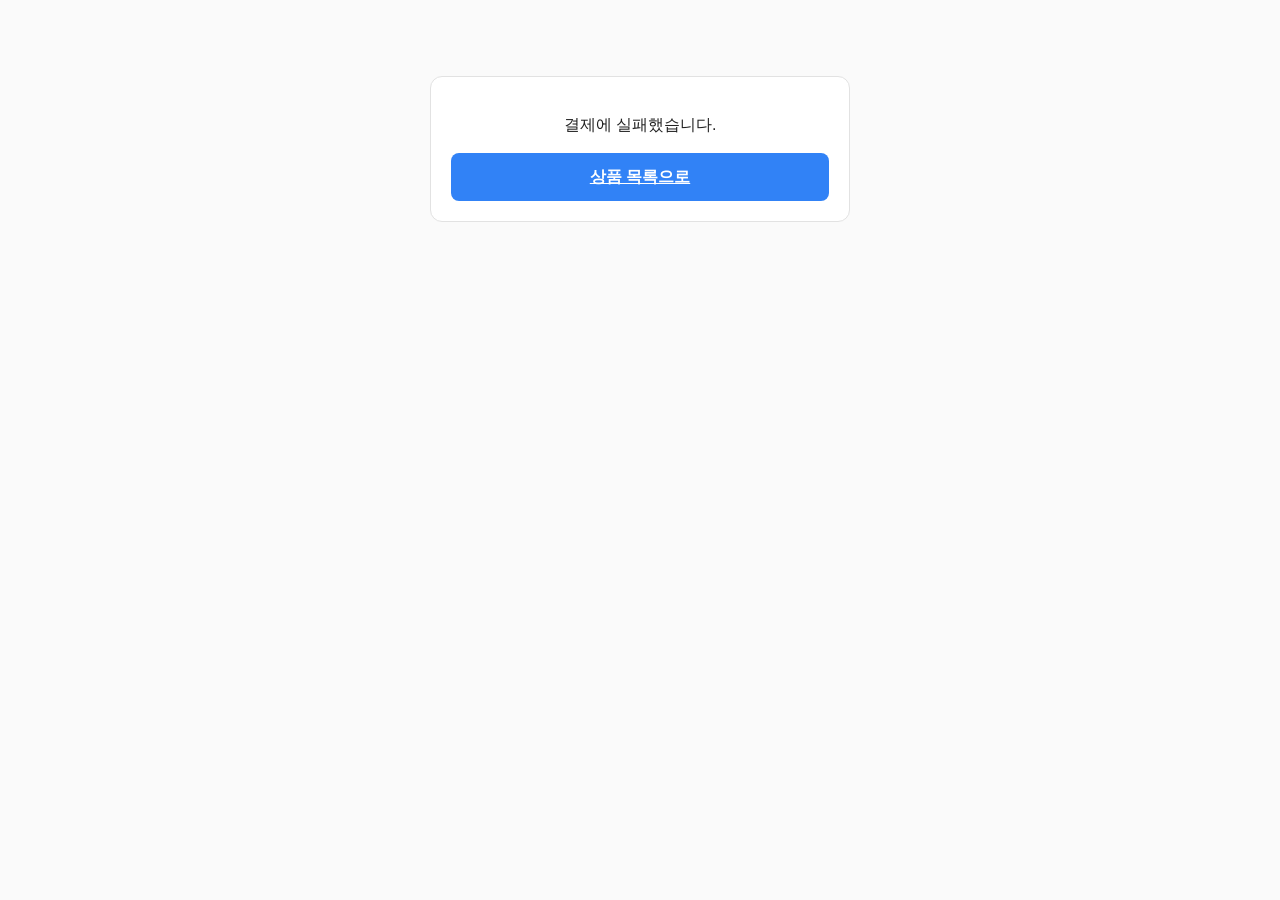
<file: fail.html>
<!DOCTYPE html>
<html lang="ko">
<head>
  <meta charset="UTF-8" />
  <meta name="viewport" content="width=device-width, initial-scale=1, viewport-fit=cover" />
  <title>굿즈샵 - 결제 실패</title>
  <link rel="manifest" href="manifest.json" />
  <meta name="theme-color" content="#3182f6" />
  <link rel="icon" href="icons/icon.svg" type="image/svg+xml" />
  <link rel="apple-touch-icon" href="icons/apple-touch-icon.png" />
  <meta name="apple-mobile-web-app-capable" content="yes" />
  <meta name="apple-mobile-web-app-status-bar-style" content="black-translucent" />
  <meta name="apple-mobile-web-app-title" content="turingshop" />
  <link rel="stylesheet" href="css/style.css" />
</head>
<body>
  <main class="container">
    <div class="card" style="max-width: 420px; margin: 60px auto; text-align:center;">
      <p id="statusText">결제에 실패했습니다.</p>
      <p class="muted" id="reasonText"></p>
      <div class="modal-actions">
        <a href="shop.html" class="btn block">상품 목록으로</a>
      </div>
    </div>
  </main>

  <script>
    const params = new URLSearchParams(location.search);
    const message = params.get("message");
    if (message) {
      document.getElementById("reasonText").textContent = decodeURIComponent(message);
    }
  </script>
  <script src="js/pwa.js"></script>
</body>
</html>
</file>
<file: css/style.css>
/* 모바일 우선 반응형 스타일 */

:root {
  --color-bg: #fafafa;
  --color-surface: #ffffff;
  --color-text: #222222;
  --color-muted: #767676;
  --color-border: #e2e2e2;
  --color-primary: #3182f6;
  --color-primary-dark: #1b64da;
  --color-danger: #e0433b;
  --color-success: #1baa63;
  --radius: 12px;
  --max-width: 1080px;
}

* {
  box-sizing: border-box;
}

body {
  margin: 0;
  background: var(--color-bg);
  color: var(--color-text);
  font-family: -apple-system, BlinkMacSystemFont, "Segoe UI", "Malgun Gothic",
    Roboto, sans-serif;
  font-size: 16px;
  line-height: 1.5;
  /* PWA 풀스크린 실행 시 노치/제스처 영역 침범 방지 */
  padding-left: env(safe-area-inset-left, 0);
  padding-right: env(safe-area-inset-right, 0);
  padding-bottom: env(safe-area-inset-bottom, 0);
}

a {
  color: inherit;
}

img {
  max-width: 100%;
  display: block;
}

.container {
  max-width: var(--max-width);
  margin: 0 auto;
  padding: 16px;
}

/* 헤더 / 네비게이션 */
header.topbar {
  background: var(--color-surface);
  border-bottom: 1px solid var(--color-border);
  position: sticky;
  top: 0;
  z-index: 10;
}

.topbar-inner {
  max-width: var(--max-width);
  margin: 0 auto;
  padding: calc(12px + env(safe-area-inset-top, 0)) 16px 12px;
  display: flex;
  align-items: center;
  justify-content: space-between;
  gap: 12px;
  flex-wrap: wrap;
}

.brand {
  font-size: 1.25rem;
  font-weight: 700;
  text-decoration: none;
}

#nav {
  display: flex;
  align-items: center;
  gap: 8px;
  flex-wrap: wrap;
}

.nav-links {
  display: flex;
  gap: 4px;
  flex-wrap: wrap;
}

.nav-link {
  display: inline-flex;
  align-items: center;
  min-height: 44px;
  padding: 8px 12px;
  border-radius: 8px;
  text-decoration: none;
  color: var(--color-muted);
  font-weight: 600;
}

.nav-link.active {
  color: var(--color-primary);
  background: #eaf2ff;
}

.nav-logout {
  min-height: 44px;
  padding: 8px 14px;
  border: 1px solid var(--color-border);
  border-radius: 8px;
  background: var(--color-surface);
  color: var(--color-muted);
  font-weight: 600;
  cursor: pointer;
}

/* 카드 / 표면 */
.card {
  background: var(--color-surface);
  border: 1px solid var(--color-border);
  border-radius: var(--radius);
  padding: 20px;
}

/* 폼 */
.form {
  display: flex;
  flex-direction: column;
  gap: 14px;
  max-width: 420px;
  margin: 0 auto;
}

.field {
  display: flex;
  flex-direction: column;
  gap: 6px;
}

.field label {
  font-size: 0.875rem;
  font-weight: 600;
  color: var(--color-muted);
}

input[type="text"],
input[type="email"],
input[type="password"],
input[type="tel"],
input[type="number"],
textarea,
select {
  min-height: 48px;
  padding: 12px 14px;
  border: 1px solid var(--color-border);
  border-radius: 8px;
  font-size: 1rem;
  background: var(--color-surface);
  color: var(--color-text);
  width: 100%;
}

textarea {
  min-height: 80px;
  resize: vertical;
}

input:focus,
textarea:focus,
select:focus {
  outline: 2px solid var(--color-primary);
  outline-offset: 1px;
}

.btn {
  min-height: 48px;
  padding: 12px 20px;
  border: none;
  border-radius: 8px;
  font-size: 1rem;
  font-weight: 700;
  cursor: pointer;
  background: var(--color-primary);
  color: #fff;
}

.btn:hover {
  background: var(--color-primary-dark);
}

.btn.secondary {
  background: var(--color-surface);
  color: var(--color-text);
  border: 1px solid var(--color-border);
}

.btn.block {
  width: 100%;
}

.error-text {
  color: var(--color-danger);
  font-size: 0.875rem;
  min-height: 1.2em;
}

.muted {
  color: var(--color-muted);
  font-size: 0.875rem;
}

.tabs {
  display: flex;
  gap: 8px;
  justify-content: center;
  margin-bottom: 20px;
}

.tab {
  min-height: 44px;
  padding: 8px 18px;
  border-radius: 999px;
  border: 1px solid var(--color-border);
  background: var(--color-surface);
  cursor: pointer;
  font-weight: 600;
  color: var(--color-muted);
}

.tab.active {
  background: var(--color-primary);
  color: #fff;
  border-color: var(--color-primary);
}

/* 상품 그리드 (모바일: 1열) */
.product-grid {
  display: grid;
  grid-template-columns: 1fr;
  gap: 16px;
  margin-top: 16px;
}

.product-card {
  background: var(--color-surface);
  border: 1px solid var(--color-border);
  border-radius: var(--radius);
  overflow: hidden;
  display: flex;
  flex-direction: column;
}

.product-card img {
  width: 100%;
  aspect-ratio: 1 / 1;
  object-fit: cover;
  background: #f0f0f0;
}

.product-card .product-body {
  padding: 14px;
  display: flex;
  flex-direction: column;
  gap: 6px;
  flex: 1;
}

.product-card .product-name {
  font-weight: 700;
  font-size: 1rem;
}

.product-card .product-desc {
  color: var(--color-muted);
  font-size: 0.875rem;
  flex: 1;
}

.product-card .product-price {
  font-weight: 700;
  font-size: 1.1rem;
}

.product-card .btn {
  margin-top: 8px;
}

/* 구매 모달: 모바일 = 하단 시트, 데스크톱 = 중앙 다이얼로그 */
.modal-overlay {
  position: fixed;
  inset: 0;
  background: rgba(0, 0, 0, 0.4);
  display: flex;
  align-items: flex-end;
  justify-content: center;
  z-index: 100;
}

.modal-overlay[hidden] {
  display: none;
}

.modal {
  background: var(--color-surface);
  width: 100%;
  max-width: 480px;
  border-radius: 16px 16px 0 0;
  padding: 20px;
  padding-bottom: calc(20px + env(safe-area-inset-bottom, 0));
  max-height: 90vh;
  overflow-y: auto;
}

/* "홈 화면에 추가" 안내 배너 */
.install-banner {
  position: fixed;
  left: 0;
  right: 0;
  bottom: 0;
  z-index: 200;
  background: var(--color-text);
  color: #fff;
  padding: 12px 16px calc(12px + env(safe-area-inset-bottom, 0));
  display: flex;
  align-items: center;
  gap: 12px;
  flex-wrap: wrap;
  justify-content: space-between;
}

.install-banner-text {
  font-size: 0.875rem;
  flex: 1;
  min-width: 200px;
}

.install-banner-actions {
  display: flex;
  gap: 8px;
  flex-shrink: 0;
}

.install-banner-actions .btn {
  min-height: 40px;
  padding: 8px 16px;
}

.install-banner-actions .btn.secondary {
  background: transparent;
  border-color: rgba(255, 255, 255, 0.4);
  color: #fff;
}

.modal-title {
  font-size: 1.1rem;
  font-weight: 700;
  margin: 0 0 12px;
}

.modal-actions {
  display: flex;
  gap: 10px;
  margin-top: 16px;
}

.modal-actions .btn {
  flex: 1;
}

/* 주문 내역 테이블 (모바일: 카드형) */
.order-list {
  display: flex;
  flex-direction: column;
  gap: 12px;
  margin-top: 16px;
}

.order-card {
  background: var(--color-surface);
  border: 1px solid var(--color-border);
  border-radius: var(--radius);
  padding: 14px;
  display: flex;
  flex-direction: column;
  gap: 6px;
}

.order-row {
  display: flex;
  justify-content: space-between;
  gap: 10px;
  font-size: 0.9rem;
}

.order-row .label {
  color: var(--color-muted);
}

.status-badge {
  display: inline-block;
  padding: 3px 10px;
  border-radius: 999px;
  font-size: 0.75rem;
  font-weight: 700;
}

.status-badge.paid {
  background: #e6f8ee;
  color: var(--color-success);
}

.status-badge.pending {
  background: #fff6e0;
  color: #b78200;
}

.status-badge.failed {
  background: #fdeceb;
  color: var(--color-danger);
}

.empty-state {
  text-align: center;
  padding: 40px 16px;
  color: var(--color-muted);
}

.section-title {
  font-size: 1.25rem;
  font-weight: 700;
  margin: 24px 0 4px;
}

.product-card-clickable {
  cursor: pointer;
}

.detail-image {
  width: 100%;
  aspect-ratio: 1 / 1;
  object-fit: cover;
  border-radius: 8px;
  margin-bottom: 12px;
}

/* 랜딩 페이지 히어로 */
.hero {
  background: linear-gradient(180deg, #eaf2ff 0%, var(--color-bg) 100%);
  padding: 48px 16px;
  text-align: center;
}

.hero-inner {
  max-width: 560px;
  margin: 0 auto;
}

.hero-title {
  font-size: 1.75rem;
  font-weight: 800;
  margin: 0 0 12px;
}

.hero-subtitle {
  color: var(--color-muted);
  font-size: 1rem;
  margin: 0 0 24px;
}

.hero-cta {
  display: inline-flex;
  min-height: 48px;
  padding: 12px 28px;
}

.feature-grid {
  display: grid;
  grid-template-columns: 1fr;
  gap: 14px;
  margin: 28px 0;
}

.feature-card {
  background: var(--color-surface);
  border: 1px solid var(--color-border);
  border-radius: var(--radius);
  padding: 18px;
  text-align: center;
}

.feature-title {
  font-weight: 700;
  margin-bottom: 6px;
}

.feature-desc {
  color: var(--color-muted);
  font-size: 0.875rem;
}

/* 태블릿 이상 */
@media (min-width: 600px) {
  .product-grid {
    grid-template-columns: repeat(2, 1fr);
  }

  .modal-overlay {
    align-items: center;
  }

  .modal {
    border-radius: 16px;
  }

  .feature-grid {
    grid-template-columns: repeat(3, 1fr);
  }

  .hero-title {
    font-size: 2.25rem;
  }
}

/* PC */
@media (min-width: 1024px) {
  .product-grid {
    grid-template-columns: repeat(3, 1fr);
  }
}

@media (min-width: 1280px) {
  .product-grid {
    grid-template-columns: repeat(4, 1fr);
  }
}
</file>
